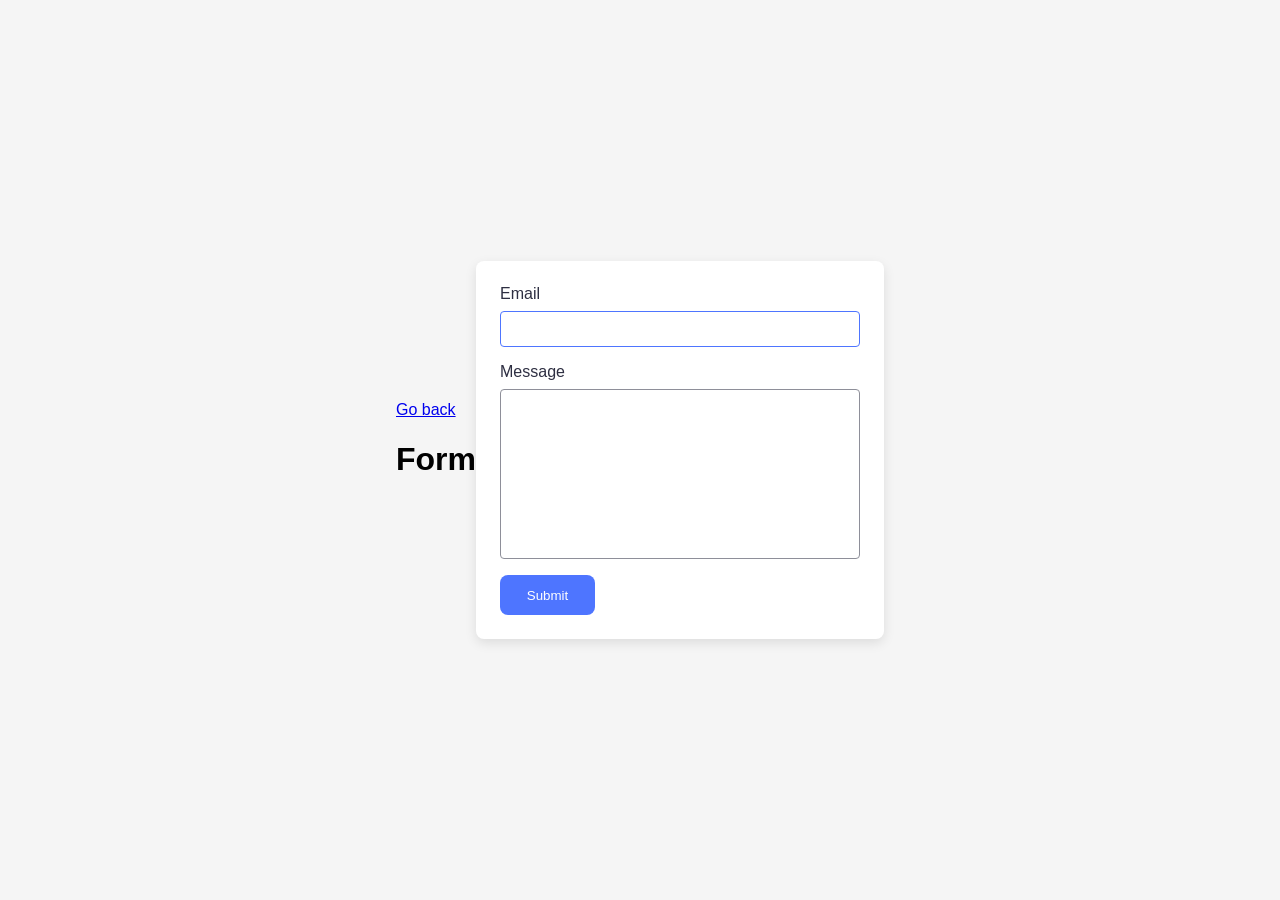
<file: src/2-form.html>
<!doctype html>
<html lang="en">
  <head>
    <meta charset="UTF-8" />
    <meta http-equiv="X-UA-Compatible" content="IE=edge" />
    <meta name="viewport" content="width=device-width, initial-scale=1.0" />
    <title>Form</title>
    <link rel="stylesheet" href="./css/styles.css" />
  </head>
  <body>
    <main>
      <div class="container">
        <a class="back-link" href="./index.html">Go back</a>
        <h1 class="main-title">Form</h1>
      </div>
    </main>
    <form class="feedback-form" autocomplete="off">
      <label>
        Email
        <input type="email" name="email" autofocus />
      </label>
      <label>
        Message
        <textarea name="message" rows="8"></textarea>
      </label>
      <button type="submit">Submit</button>
    </form>
    <script type="module" src="./js/2-form.js"></script>
  </body>
</html>
</file>
<file: src/css/styles.css>
/**
  |============================
  | include css partials with
  | default @import url()
  |============================
*/
*,
*::before,
*::after {
  box-sizing: border-box;
}
/* Common styles */
@import url('./reset.css');
@import url('./base.css');
@import url('./container.css');
@import url('./animations.css');

/* Sections style */
@import url('./header.css');
@import url('./badges.css');
@import url('./back-link.css');

:root {
  --gallery-gap: 24px;
}

body {
  font-family: 'Montserrat', sans-serif;
  margin: 0;
  padding: 20px;
  background-color: #f5f5f5;
  display: flex;
  justify-content: center;
  align-items: center;
  min-height: 100vh;
}

.gallery {
  display: flex;
  flex-wrap: wrap;
  justify-content: center;
  gap: var(--gallery-gap);
  list-style: none;
  padding: 0;
  margin: 0 auto;
  max-width: 1128px;
}

.gallery-item {
  width: calc((100% - var(--gallery-gap) * 2) / 3);
  box-sizing: border-box;
}

.gallery-link {
  display: block;
  text-decoration: none;
  transition: transform 0.25s cubic-bezier(0.4, 0, 0.2, 1);
}

.gallery-link:hover {
  transform: scale(1.03);
}

.gallery-image {
  display: block;
  width: 100%;
  height: 200px;
  object-fit: cover;
  border-radius: 4px;
  cursor: zoom-in;
}

.sl-caption {
  background: rgba(33, 33, 33, 0.8) !important;
  font-family: inherit;
  padding: 10px !important;
}

@media (max-width: 768px) {
  .gallery-item {
    width: calc((100% - var(--gallery-gap)) / 2);
  }
}

@media (max-width: 480px) {
  .gallery-item {
    width: 100%;
  }
}

.feedback-form {
  display: flex;
  flex-direction: column;
  gap: 16px;
  width: 408px;
  padding: 24px;
  background-color: #ffffff;
  border-radius: 8px;
  box-shadow: 0 4px 12px rgba(0, 0, 0, 0.1);
}

.feedback-form label {
  display: flex;
  flex-direction: column;
  gap: 8px;
  font-size: 16px;
  color: #2e2f42;
  font-weight: 400;
}

.feedback-form input,
.feedback-form textarea {
  width: 100%;
  padding: 8px 16px;
  border: 1px solid #8e8f99;
  border-radius: 4px;
  outline: transparent;
  font-size: 16px;
  transition: border-color 250ms cubic-bezier(0.4, 0, 0.2, 1);
}

.feedback-form input:focus,
.feedback-form textarea:focus {
  border-color: #4e75ff;
}

.feedback-form textarea {
  resize: none;
}

.feedback-form button {
  padding: 8px 16px;
  width: 95px;
  height: 40px;
  background-color: #4e75ff;
  color: #ffffff;
  border: none;
  border-radius: 8px;
  font-weight: 500;
  cursor: pointer;
  transition: background-color 250ms cubic-bezier(0.4, 0, 0.2, 1);
}

.feedback-form button:hover {
  background-color: #6c8cff;
}
</file>
